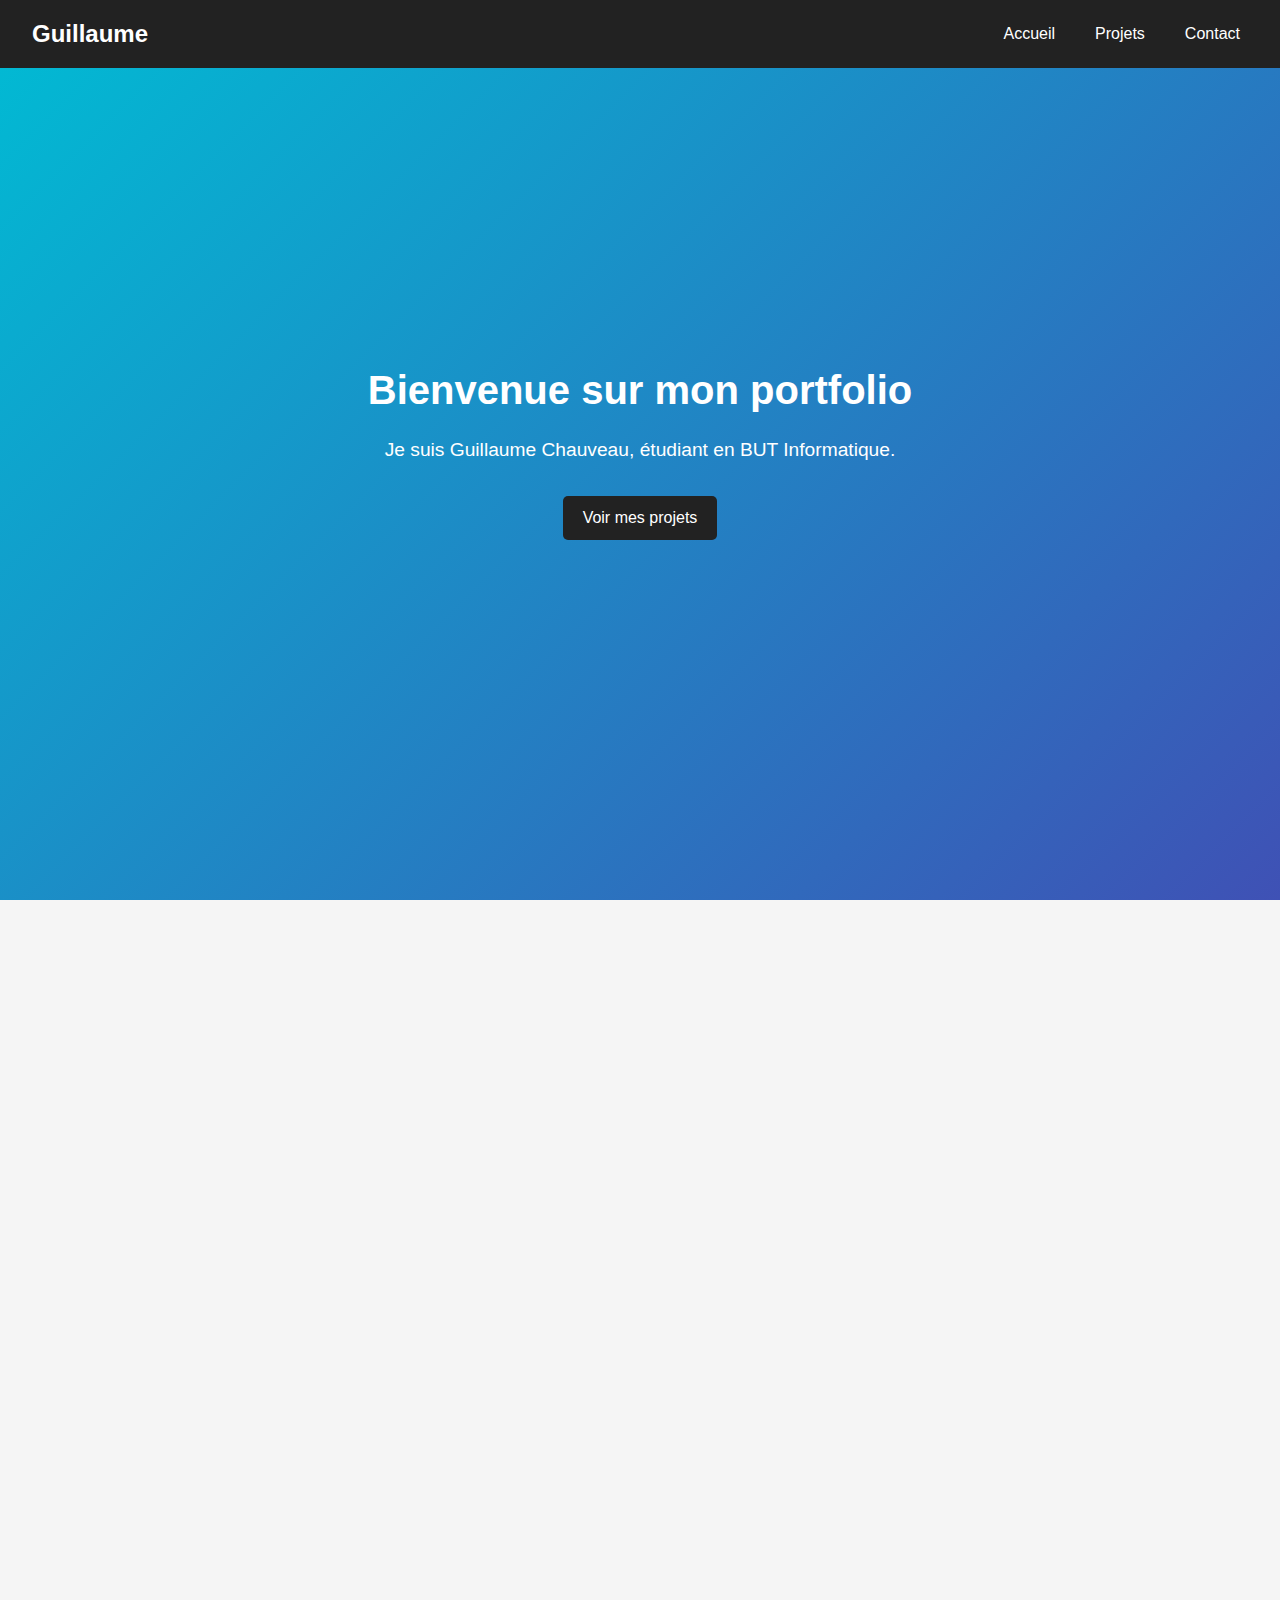
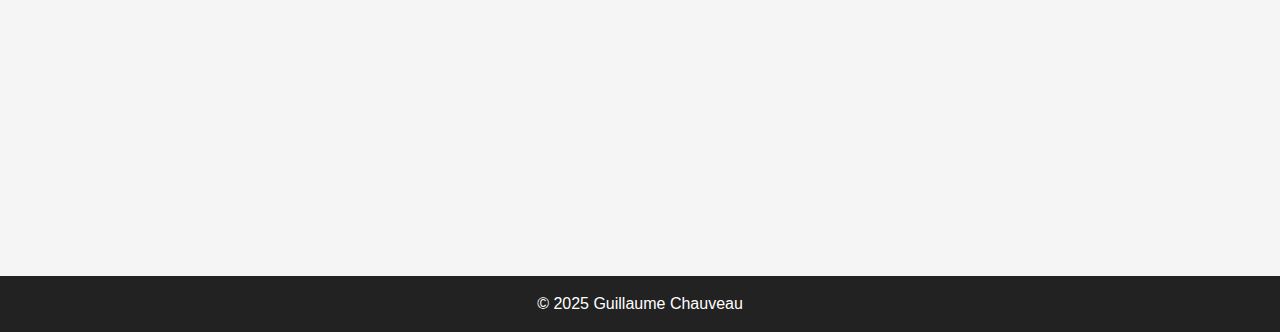
<file: index.html>
<!DOCTYPE html>
<html lang="fr">
<head>
  <meta charset="UTF-8">
  <meta name="viewport" content="width=device-width, initial-scale=1.0">
  <title>Accueil - Portfolio Guillaume Chauveau</title>
  <link rel="stylesheet" href="style.css">
</head>
<body>
  <!-- Navbar -->
  <header>
    <nav class="navbar">
      <div class="logo">Guillaume</div>
      <ul class="nav-links">
        <li><a href="index.html">Accueil</a></li>
        <li><a href="projets.html">Projets</a></li>
        <li><a href="#contact">Contact</a></li>
      </ul>
      <div class="menu-toggle">&#9776;</div>
    </nav>
  </header>

  <!-- Hero -->
  <section class="hero">
    <div class="hero-content">
      <h1>Bienvenue sur mon portfolio</h1>
      <p>Je suis <span>Guillaume Chauveau</span>, étudiant en BUT Informatique.</p>
      <a href="projets.html" class="btn">Voir mes projets</a>
    </div>
  </section>

  <!-- Présentation -->
  <section class="section fade-in">
    <h2>À propos</h2>
    <p>Passionné par le développement web, la conception logicielle et les bases de données, je cherche à apprendre en réalisant des projets concrets. Vous trouverez dans ce site un aperçu de mes projets et compétences.</p>
  </section>

  <!-- Aperçu projets -->
  <section class="section fade-in">
    <h2>Mes projets récents</h2>
    <div class="projects-grid">
      <div class="project-card">
        <h3>Application de recommandation de séries</h3>
        <p>Stage au LISN (CNRS).</p>
        <a href="projet1.html" class="btn">Détails</a>
      </div>
      <div class="project-card">
        <h3>Jeu éducatif en mathématiques</h3>
        <p>Développement sous Godot.</p>
        <a href="projet2.html" class="btn">Détails</a>
      </div>
      <div class="project-card">
        <h3>Site web collaboratif</h3>
        <p>Développement en équipe avec PHP/MySQL.</p>
        <a href="projet3.html" class="btn">Détails</a>
      </div>
    </div>
  </section>

  <!-- Contact -->
  <section id="contact" class="section fade-in">
    <h2>Contact</h2>
    <p>Email : <a href="mailto:ch.guillaume05@gmail.com">ch.guillaume05@gmail.com</a></p>
    <p>GitHub : <a href="https://github.com/TonPseudoGitHub" target="_blank">Mon GitHub</a></p>
  </section>

  <footer>
    <p>© 2025 Guillaume Chauveau</p>
  </footer>

  <script src="script.js"></script>
</body>
</html>
</file>
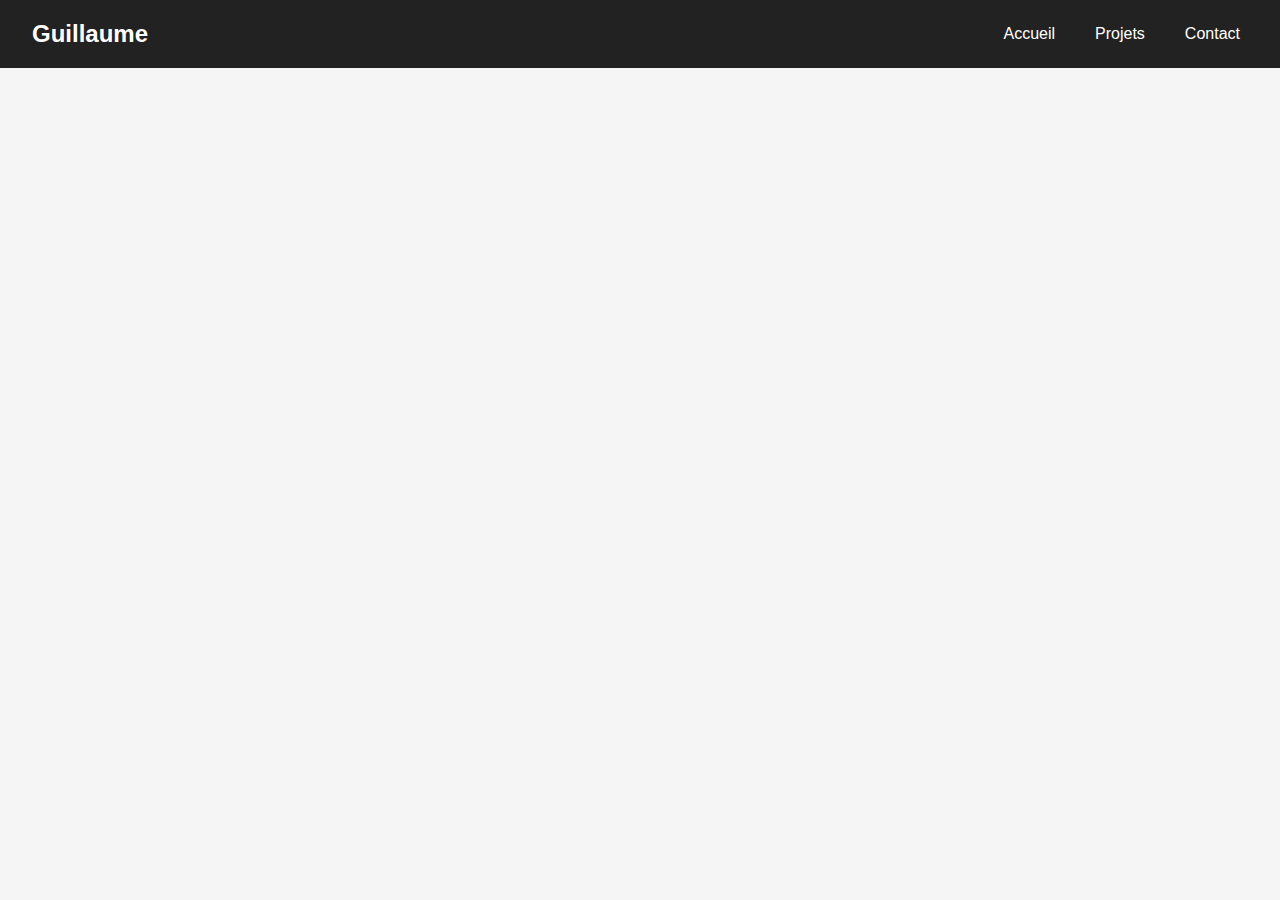
<file: projet.html>
<!DOCTYPE html>
<html lang="fr">
<head>
  <meta charset="UTF-8">
  <meta name="viewport" content="width=device-width, initial-scale=1.0">
  <title>Projets - Portfolio Guillaume</title>
  <link rel="stylesheet" href="style.css">
</head>
<body>
  <header>
    <nav class="navbar">
      <div class="logo">Guillaume</div>
      <ul class="nav-links">
        <li><a href="index.html">Accueil</a></li>
        <li><a href="projets.html">Projets</a></li>
        <li><a href="index.html#contact">Contact</a></li>
      </ul>
      <div class="menu-toggle">&#9776;</div>
    </nav>
  </header>

  <section class="section fade-in">
    <h2>Mes projets</h2>
    <div class="projects-grid">
      <div class="project-card">
        <h3>Application de recommandation de séries</h3>
        <p>Stage au LISN (CNRS).</p>
        <a href="projet1.html" class="btn">Voir plus</a>
      </div>
      <div class="project-card">
        <h3>Jeu éducatif en mathématiques</h3>
        <p>Jeu 2D top-down sous Godot.</p>
        <a href="projet2.html" class="btn">Voir plus</a>
      </div>
      <div class="project-card">
        <h3>Site web collaboratif</h3>
        <p>Projet académique en équipe.</p>
        <a href="projet3.html" class="btn">Voir plus</a>
      </div>
    </div>
  </section>
</body>
</html>
</file>
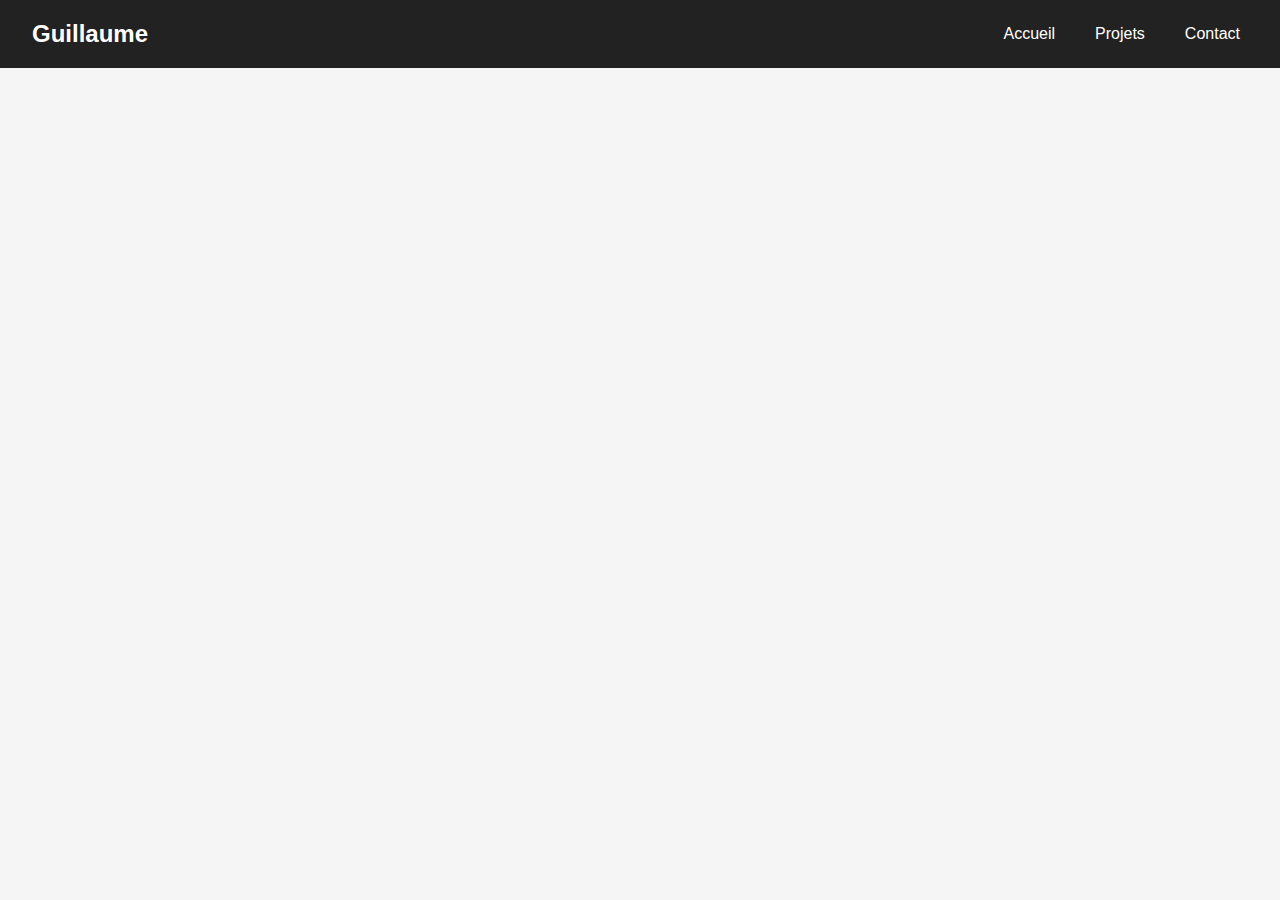
<file: projet1.html>
<!DOCTYPE html>
<html lang="fr">
<head>
  <meta charset="UTF-8">
  <meta name="viewport" content="width=device-width, initial-scale=1.0">
  <title>Projet 1 - Application de recommandation de séries</title>
  <link rel="stylesheet" href="style.css">
</head>
<body>
  <header>
    <nav class="navbar">
      <div class="logo">Guillaume</div>
      <ul class="nav-links">
        <li><a href="index.html">Accueil</a></li>
        <li><a href="projets.html">Projets</a></li>
        <li><a href="index.html#contact">Contact</a></li>
      </ul>
    </nav>
  </header>

  <section class="section fade-in">
    <h2>Application de recommandation de séries</h2>
    <p><strong>Contexte :</strong> Projet de stage au LISN (CNRS).</p>
    <p><strong>Technologies :</strong> HTML, CSS, JavaScript, PHP, MySQL.</p>
    <p><strong>Description :</strong> Développement d’une interface web pour un système de recommandation de séries, avec une gestion des préférences utilisateur et une base de données dédiée.</p>
    <p><strong>Résultat :</strong> Une plateforme fonctionnelle et intuitive, utilisée comme prototype dans le projet RECO+.</p>

    <a href="projets.html" class="btn">← Retour aux projets</a>
  </section>
</body>
</html>
</file>
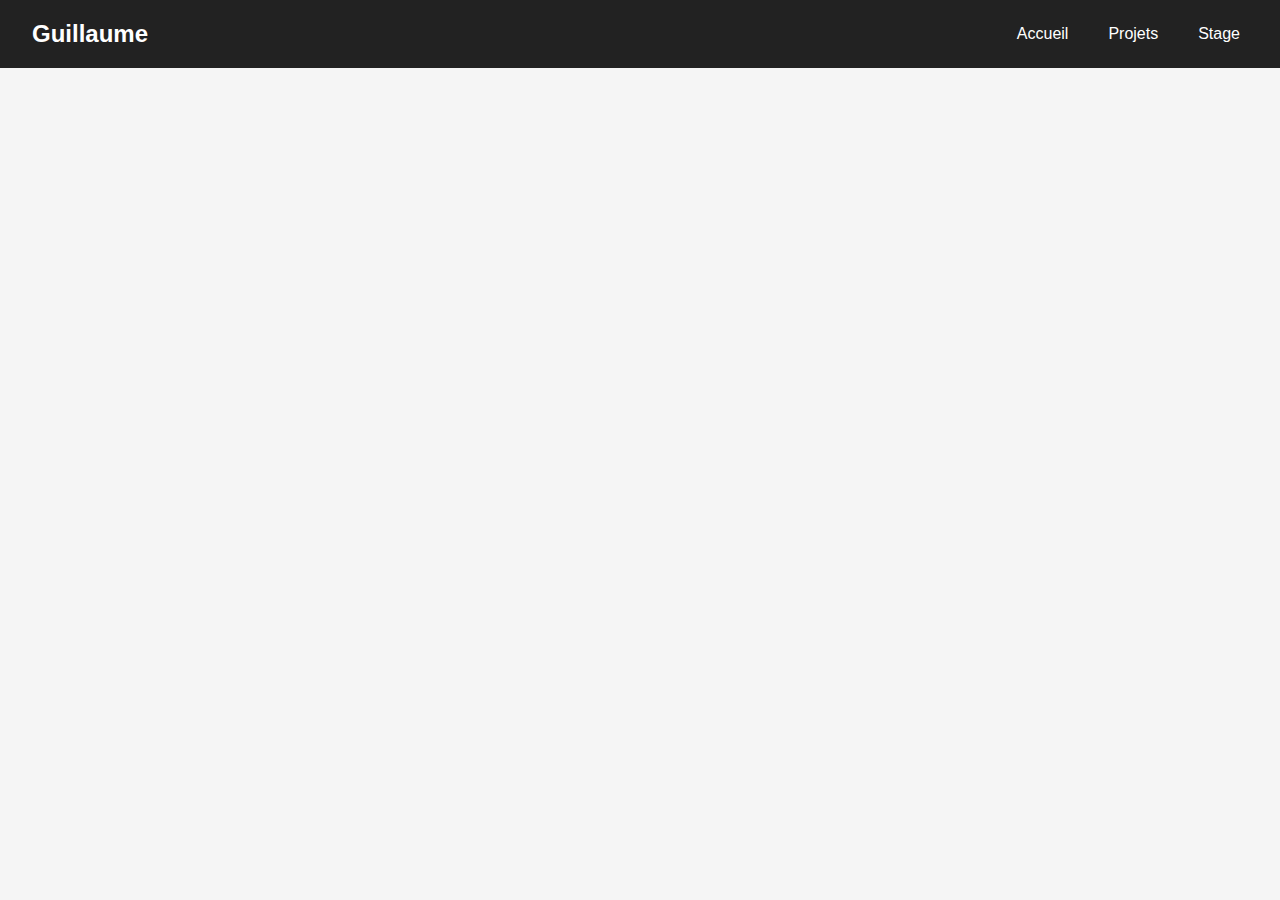
<file: projet2.html>
<!DOCTYPE html>
<html lang="fr">
<head>
  <meta charset="UTF-8">
  <meta name="viewport" content="width=device-width, initial-scale=1.0">
  <title>Jeu éducatif en mathématiques - Portfolio Guillaume Chauveau</title>
  <link rel="stylesheet" href="style.css">
</head>
<body>
  <header>
    <nav class="navbar">
      <div class="logo">Guillaume</div>
      <ul class="nav-links">
        <li><a href="index.html">Accueil</a></li>
        <li><a href="projets.html">Projets</a></li>
        <li><a href="stage.html">Stage</a></li>
      </ul>
    </nav>
  </header>

  <section class="section fade-in">
    <h2>Jeu éducatif en mathématiques</h2>
    <p><strong>Technologie :</strong> Godot Engine (GDScript)</p>

    <h3>Contexte & Objectifs</h3>
    <p>Créer un jeu 2D en vue top-down où les joueurs résolvent des énigmes mathématiques pour avancer dans des niveaux successifs. Le but est de rendre l’apprentissage des mathématiques plus ludique.</p>

    <h3>Fonctionnalités principales</h3>
    <ul>
      <li>Exploration de salles avec obstacles et coffres à énigmes.</li>
      <li>Énigmes de niveau collège/lycée (équations, géométrie, logique).</li>
      <li>Progression par niveaux avec difficulté croissante.</li>
      <li>Utilisation d’assets libres et de sons gratuits.</li>
    </ul>

    <h3>Résultats</h3>
    <p>Le prototype permet de tester l’efficacité de l’approche ludique dans l’apprentissage des mathématiques. J’ai amélioré mes compétences en conception de jeu, algorithmes de gameplay et design pédagogique.</p>

    <a href="projets.html" class="btn">← Retour aux projets</a>
  </section>
</body>
</html>
</file>
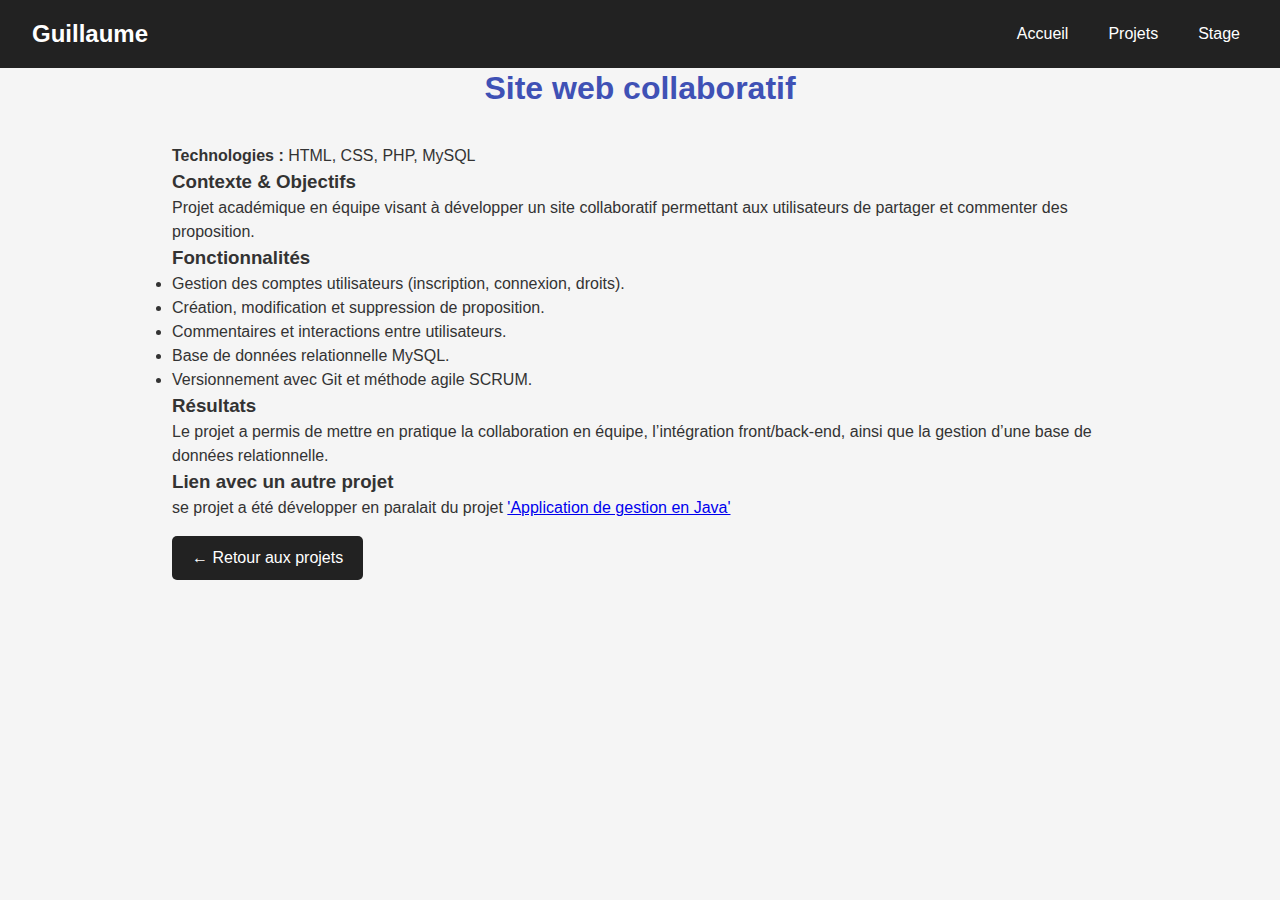
<file: projet3.html>
<!DOCTYPE html>
<html lang="fr">
<head>
  <meta charset="UTF-8">
  <meta name="viewport" content="width=device-width, initial-scale=1.0">
  <title>Site web collaboratif - Portfolio Guillaume Chauveau</title>
  <link rel="stylesheet" href="style.css">
</head>
<body>
  <header>
    <nav class="navbar">
      <div class="logo">Guillaume</div>
      <ul class="nav-links">
        <li><a href="index.html">Accueil</a></li>
        <li><a href="projets.html">Projets</a></li>
        <li><a href="stage.html">Stage</a></li>
      </ul>
    </nav>
  </header>

  <section class="section">
    <h2>Site web collaboratif</h2>
    <p><strong>Technologies :</strong> HTML, CSS, PHP, MySQL</p>

    <h3>Contexte & Objectifs</h3>
    <p>Projet académique en équipe visant à développer un site collaboratif permettant aux utilisateurs de partager et commenter des proposition.</p>

    <h3>Fonctionnalités</h3>
    <ul>
      <li>Gestion des comptes utilisateurs (inscription, connexion, droits).</li>
      <li>Création, modification et suppression de proposition.</li>
      <li>Commentaires et interactions entre utilisateurs.</li>
      <li>Base de données relationnelle MySQL.</li>
      <li>Versionnement avec Git et méthode agile SCRUM.</li>
    </ul>

    <h3>Résultats</h3>
    <p>Le projet a permis de mettre en pratique la collaboration en équipe, l’intégration front/back-end, ainsi que la gestion d’une base de données relationnelle.</p>

    <h3>Lien avec un autre projet</h3>
    <p>se projet a été développer en paralait du projet <a href="projet4.html">'Application de gestion en Java'</a></p>
    <a href="projets.html" class="btn">← Retour aux projets</a>
  </section>
</body>
</html>
</file>
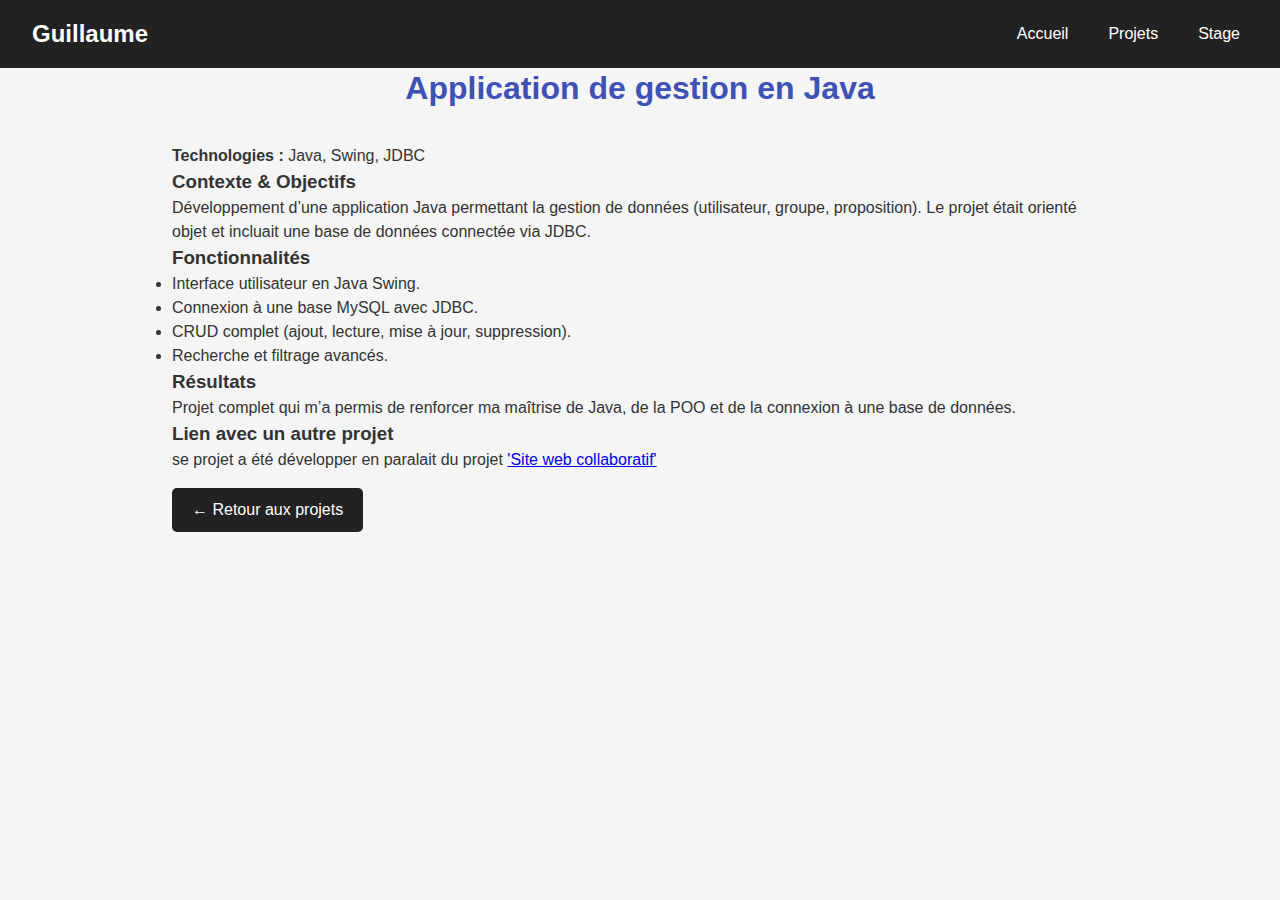
<file: projet4.html>
<!DOCTYPE html>
<html lang="fr">
<head>
  <meta charset="UTF-8">
  <meta name="viewport" content="width=device-width, initial-scale=1.0">
  <title>Application Java - Portfolio Guillaume Chauveau</title>
  <link rel="stylesheet" href="style.css">
</head>
<body>
  <header>
    <nav class="navbar">
      <div class="logo">Guillaume</div>
      <ul class="nav-links">
        <li><a href="index.html">Accueil</a></li>
        <li><a href="projets.html">Projets</a></li>
        <li><a href="stage.html">Stage</a></li>
      </ul>
    </nav>
  </header>

  <section class="section">
    <h2>Application de gestion en Java</h2>
    <p><strong>Technologies :</strong> Java, Swing, JDBC</p>

    <h3>Contexte & Objectifs</h3>
    <p>Développement d’une application Java permettant la gestion de données (utilisateur, groupe, proposition). Le projet était orienté objet et incluait une base de données connectée via JDBC.</p>

    <h3>Fonctionnalités</h3>
    <ul>
      <li>Interface utilisateur en Java Swing.</li>
      <li>Connexion à une base MySQL avec JDBC.</li>
      <li>CRUD complet (ajout, lecture, mise à jour, suppression).</li>
      <li>Recherche et filtrage avancés.</li>
    </ul>

    <h3>Résultats</h3>
    <p>Projet complet qui m’a permis de renforcer ma maîtrise de Java, de la POO et de la connexion à une base de données.</p>

    <h3>Lien avec un autre projet</h3>
    <p>se projet a été développer en paralait du projet <a href="projet3.html"> 'Site web collaboratif'</a></p>
    <a href="projets.html" class="btn">← Retour aux projets</a>
  </section>
</body>
</html>
</file>
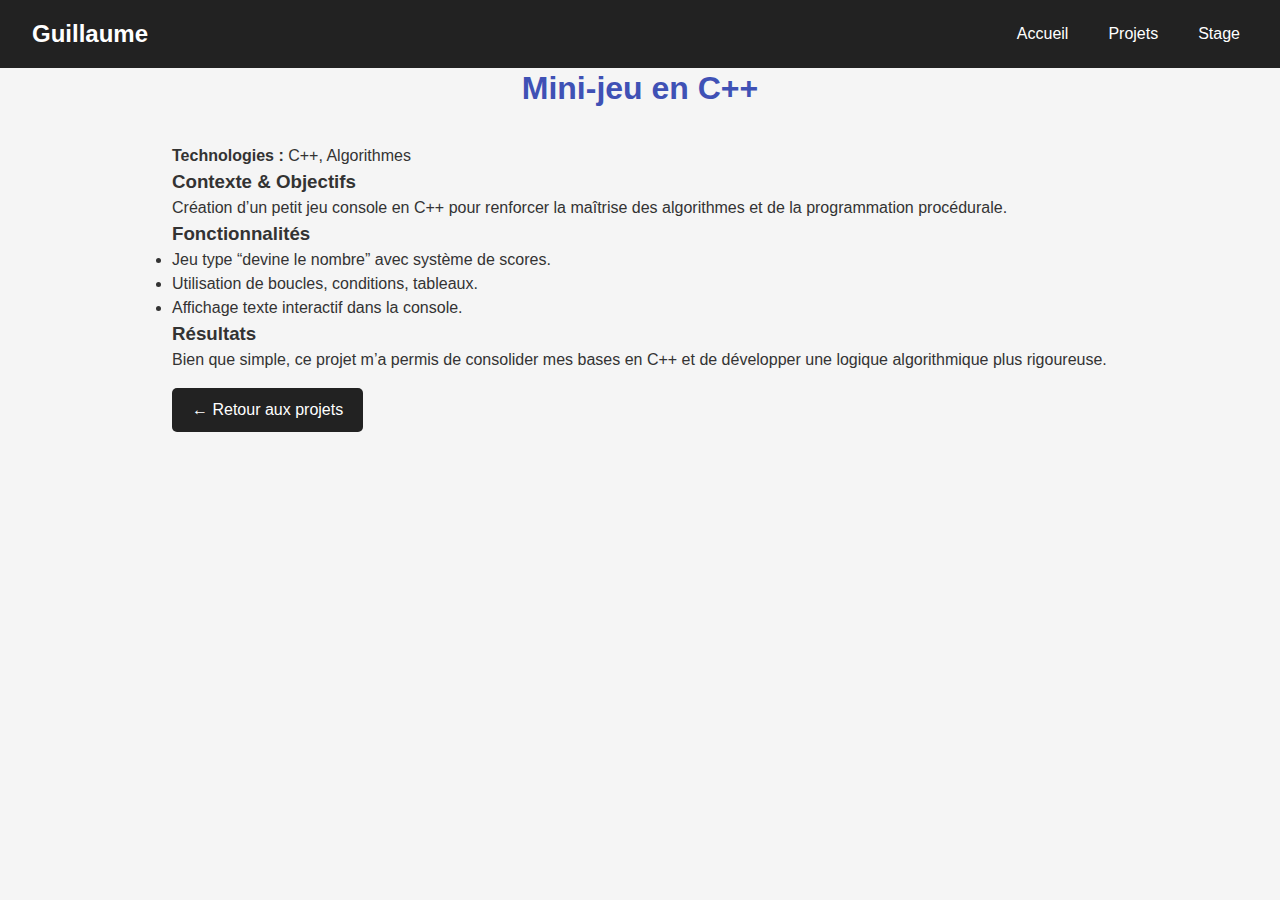
<file: projet6.html>
<!DOCTYPE html>
<html lang="fr">
<head>
  <meta charset="UTF-8">
  <meta name="viewport" content="width=device-width, initial-scale=1.0">
  <title>Mini-jeu C++ - Portfolio Guillaume Chauveau</title>
  <link rel="stylesheet" href="style.css">
</head>
<body>
  <header>
    <nav class="navbar">
      <div class="logo">Guillaume</div>
      <ul class="nav-links">
        <li><a href="index.html">Accueil</a></li>
        <li><a href="projets.html">Projets</a></li>
        <li><a href="stage.html">Stage</a></li>
      </ul>
    </nav>
  </header>

  <section class="section">
    <h2>Mini-jeu en C++</h2>
    <p><strong>Technologies :</strong> C++, Algorithmes</p>

    <h3>Contexte & Objectifs</h3>
    <p>Création d’un petit jeu console en C++ pour renforcer la maîtrise des algorithmes et de la programmation procédurale.</p>

    <h3>Fonctionnalités</h3>
    <ul>
      <li>Jeu type “devine le nombre” avec système de scores.</li>
      <li>Utilisation de boucles, conditions, tableaux.</li>
      <li>Affichage texte interactif dans la console.</li>
    </ul>

    <h3>Résultats</h3>
    <p>Bien que simple, ce projet m’a permis de consolider mes bases en C++ et de développer une logique algorithmique plus rigoureuse.</p>

    <a href="projets.html" class="btn">← Retour aux projets</a>
  </section>
</body>
</html>
</file>
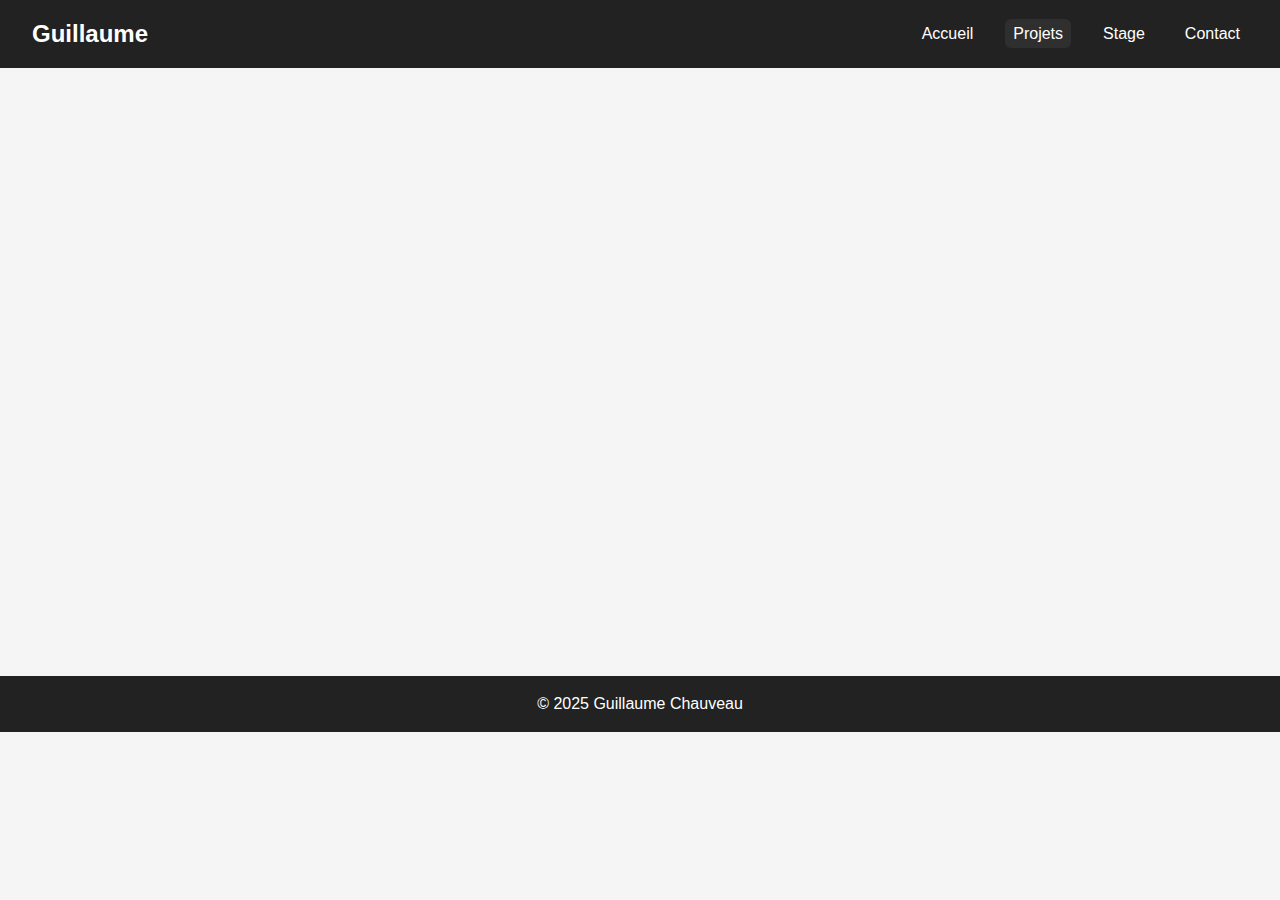
<file: projets.html>
<!DOCTYPE html>
<html lang="fr">
<head>
  <meta charset="utf-8">
  <meta name="viewport" content="width=device-width,initial-scale=1">
  <title>Projets - Portfolio Guillaume</title>
  <link rel="stylesheet" href="style.css">
</head>
<body>
  <header>
    <nav class="navbar">
      <div class="logo">Guillaume</div>
      <ul class="nav-links">
        <li><a href="index.html">Accueil</a></li>
        <li><a href="projets.html" aria-current="page">Projets</a></li>
        <li><a href="stage.html">Stage</a></li>
        <li><a href="index.html#contact">Contact</a></li>
      </ul>
      <div class="menu-toggle" aria-label="Ouvrir le menu">&#9776;</div>
    </nav>
  </header>

  <main>
    <section class="section fade-in">
      <h2>Mes projets</h2>
      <div class="projects-grid">
        <div class="project-card">
          <h3>Application de recommandation de séries</h3>
          <p>Stage au LISN (CNRS) — interface RECO+.</p>
          <a href="stage.html" class="btn">Voir plus</a>
        </div>

        <div class="project-card">
          <h3>Jeu éducatif en mathématiques</h3>
          <p>Prototype Godot (énigmes & progression par niveaux).</p>
          <a href="projet2.html" class="btn">Voir plus</a>
        </div>

        <div class="project-card">
          <h3>Site web collaboratif</h3>
          <p>PHP/MySQL, gestion utilisateurs et articles.</p>
          <a href="projet3.html" class="btn">Voir plus</a>
        </div>

        <div class="project-card">
          <h3>Application Java</h3>
          <p>Appli de gestion (Swing + JDBC).</p>
          <a href="projet4.html" class="btn">Voir plus</a>
        </div>
        <div class="project-card">
          <h3>Mini-jeu C++</h3>
          <p>Console — algorithmes et logique.</p>
          <a href="projet6.html" class="btn">Voir plus</a>
        </div>
      </div>
    </section>
  </main>

  <footer>
    <p>© 2025 Guillaume Chauveau</p>
  </footer>

  <script src="script.js"></script>
</body>
</html>
</file>
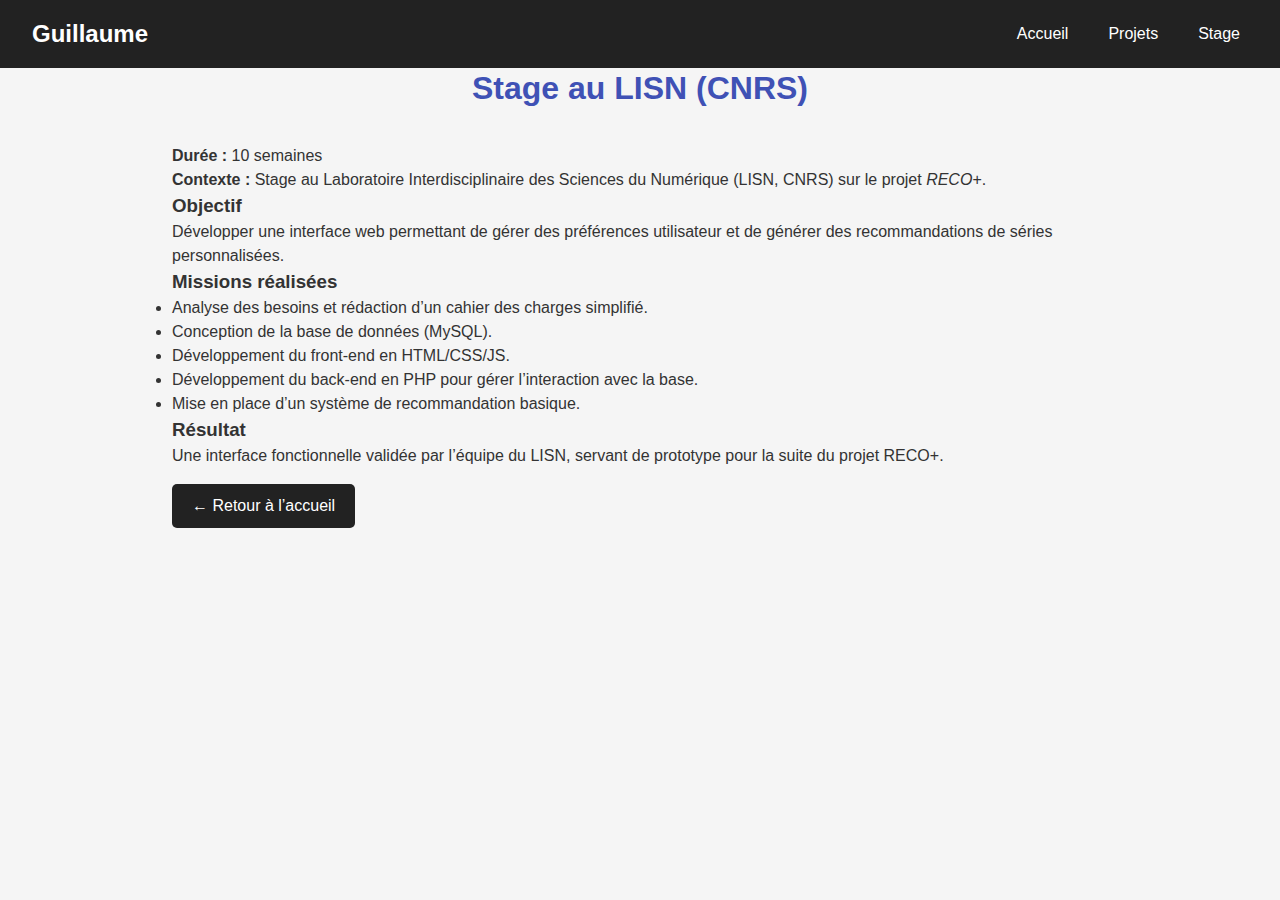
<file: stage.html>
<!DOCTYPE html>
<html lang="fr">
<head>
  <meta charset="UTF-8">
  <meta name="viewport" content="width=device-width, initial-scale=1.0">
  <title>Stage - Portfolio Guillaume Chauveau</title>
  <link rel="stylesheet" href="style.css">
</head>
<body>
  <header>
    <nav class="navbar">
      <div class="logo">Guillaume</div>
      <ul class="nav-links">
        <li><a href="index.html">Accueil</a></li>
        <li><a href="projets.html">Projets</a></li>
        <li><a href="stage.html">Stage</a></li>
      </ul>
    </nav>
  </header>

  <section class="section">
    <h2>Stage au LISN (CNRS)</h2>
    <p><strong>Durée :</strong> 10 semaines</p>
    <p><strong>Contexte :</strong> Stage au Laboratoire Interdisciplinaire des Sciences du Numérique (LISN, CNRS) sur le projet <em>RECO+</em>.</p>
    
    <h3>Objectif</h3>
    <p>Développer une interface web permettant de gérer des préférences utilisateur et de générer des recommandations de séries personnalisées.</p>

    <h3>Missions réalisées</h3>
    <ul>
      <li>Analyse des besoins et rédaction d’un cahier des charges simplifié.</li>
      <li>Conception de la base de données (MySQL).</li>
      <li>Développement du front-end en HTML/CSS/JS.</li>
      <li>Développement du back-end en PHP pour gérer l’interaction avec la base.</li>
      <li>Mise en place d’un système de recommandation basique.</li>
    </ul>

    <h3>Résultat</h3>
    <p>Une interface fonctionnelle validée par l’équipe du LISN, servant de prototype pour la suite du projet RECO+.</p>

    <a href="index.html" class="btn">← Retour à l’accueil</a>
  </section>
</body>
</html>
</file>
<file: style.css>
/* Reset basique */
* { box-sizing: border-box; margin:0; padding:0; }
html,body { height:100%; }

body {
  font-family: 'Segoe UI', Roboto, Arial, sans-serif;
  background: #f5f7fb;
  color: #222;
  -webkit-font-smoothing:antialiased;
  -moz-osx-font-smoothing:grayscale;
  line-height:1.5;
  scroll-behavior: smooth;
}

/* NAVBAR */
.navbar{
  display:flex;
  align-items:center;
  justify-content:space-between;
  gap:1rem;
  padding:1rem 1.5rem;
  background:#1f2937;
  color:#fff;
  position:sticky;
  top:0;
  z-index:1000;
}

.logo { font-weight:700; font-size:1.2rem; }

.nav-links {
  list-style:none;
  display:flex;
  gap:1rem;
  align-items:center;
}

.nav-links li a {
  color:#fff; text-decoration:none; padding:6px 8px; border-radius:6px;
}
.nav-links li a:hover, .nav-links li a[aria-current="page"] {
  background: rgba(255,255,255,0.06);
}

/* mobile menu toggle */
.menu-toggle { display:none; font-size:1.6rem; cursor:pointer; }

/* HERO / SECTION / GRID */
.section { max-width:1100px; margin:2.5rem auto; padding:1.5rem; background:transparent; }
h2 { color:#334155; margin-bottom:1rem; text-align:center; font-size:1.8rem; }

.projects-grid {
  display:grid;
  grid-template-columns: repeat(auto-fit, minmax(240px,1fr));
  gap:1.25rem;
  margin-top:1rem;
}

.project-card {
  background:#fff; padding:1.25rem; border-radius:12px;
  box-shadow: 0 6px 18px rgba(15,23,42,0.06);
  transition: transform .25s ease, box-shadow .25s ease;
}
.project-card h3 { margin-bottom:0.5rem; color:#0f172a; }
.project-card p { margin-bottom:1rem; color:#475569; }
.project-card .btn { display:inline-block; text-decoration:none; padding:8px 12px; border-radius:8px; background:#0f172a; color:#fff; }

/* boutons */
.btn { display:inline-block; background:#0f172a; color:#fff; padding:10px 14px; border-radius:8px; text-decoration:none; transition:transform .18s ease; }
.btn:hover { transform:translateY(-3px); }

/* hover cards */
.project-card:hover { transform:translateY(-6px); box-shadow:0 10px 30px rgba(2,6,23,0.12); }

/* fade-in animation (default hidden) */
.fade-in { opacity:0; transform:translateY(18px); transition: opacity .6s ease, transform .6s ease; }
.fade-in.visible { opacity:1; transform:translateY(0); }

/* Footer */
footer { text-align:center; padding:1.25rem; color:#fff; background:#0f172a; margin-top:2rem; }

/* Responsive */
@media (max-width: 900px){
  .nav-links { gap:0.5rem; }
}

@media (max-width: 768px) {
  .menu-toggle { display:block; }

  .nav-links {
    position: absolute;
    top:64px;
    right:0;
    background:#111827;
    width:220px;
    padding:0.75rem;
    flex-direction:column;
    align-items:flex-end;
    display:none;
    border-radius:8px;
  }

  .nav-links.active { display:flex; }

  .nav-links li { width:100%; }
  .nav-links li a { width:100%; text-align:right; display:block; padding:10px 8px; }

  .section { padding:1rem; margin:1.5rem; }

  
}
/* Style global */
* {
  margin: 0;
  padding: 0;
  box-sizing: border-box;
}

body {
  font-family: 'Segoe UI', sans-serif;
  background: #f5f5f5;
  color: #333;
  scroll-behavior: smooth;
}

/* Navbar */
.navbar {
  display: flex;
  justify-content: space-between;
  align-items: center;
  padding: 1rem 2rem;
  background: #222;
  color: white;
  position: fixed;
  top: 0;
  width: 100%;
  z-index: 1000;
}

.navbar .logo {
  font-size: 1.5rem;
  font-weight: bold;
}

.nav-links {
  list-style: none;
  display: flex;
  gap: 1.5rem;
}

.nav-links li a {
  color: white;
  text-decoration: none;
  transition: color 0.3s;
}

.nav-links li a:hover {
  color: #00bcd4;
}

.menu-toggle {
  display: none;
  font-size: 2rem;
  cursor: pointer;
}

/* Hero */
.hero {
  height: 100vh;
  display: flex;
  justify-content: center;
  align-items: center;
  background: linear-gradient(135deg, #00bcd4, #3f51b5);
  color: white;
  text-align: center;
  padding: 2rem;
}

.hero h1 {
  font-size: 2.5rem;
}

.hero h1 span {
  color: #ffeb3b;
}

.hero p {
  margin: 1rem 0;
  font-size: 1.2rem;
}

.btn {
  display: inline-block;
  padding: 10px 20px;
  background: #222;
  color: white;
  text-decoration: none;
  border-radius: 5px;
  margin-top: 1rem;
  transition: transform 0.3s;
}

.btn:hover {
  transform: scale(1.05);
}

/* Sections */
.section {
  max-width: 1000px;
  margin: auto;
  padding: 4rem 2rem;
}

.section h2 {
  text-align: center;
  margin-bottom: 2rem;
  font-size: 2rem;
  color: #3f51b5;
}

/* Compétences */
.skills-container {
  display: flex;
  flex-wrap: wrap;
  gap: 10px;
  justify-content: center;
}

.skill {
  background: #3f51b5;
  color: white;
  padding: 10px 20px;
  border-radius: 8px;
  transition: transform 0.3s;
}

.skill:hover {
  transform: scale(1.1);
}

/* Projets */
.projects-grid {
  display: grid;
  grid-template-columns: repeat(auto-fit, minmax(250px, 1fr));
  gap: 1.5rem;
}

.project-card {
  background: white;
  padding: 1.5rem;
  border-radius: 12px;
  box-shadow: 0 4px 8px rgba(0,0,0,0.1);
  transition: transform 0.3s, box-shadow 0.3s;
}

.project-card:hover {
  transform: translateY(-5px);
  box-shadow: 0 6px 15px rgba(0,0,0,0.2);
}

/* Contact */
#contact p {
  text-align: center;
  margin: 0.5rem 0;
}

/* Footer */
footer {
  text-align: center;
  padding: 1rem;
  background: #222;
  color: white;
  margin-top: 2rem;
}

/* Animations */
.fade-in {
  opacity: 0;
  transform: translateY(20px);
  transition: all 0.8s ease-in-out;
}

.fade-in.visible {
  opacity: 1;
  transform: translateY(0);
}

/* Responsive */
@media (max-width: 768px) {
  .nav-links {
    display: none;
    flex-direction: column;
    background: #222;
    position: absolute;
    top: 60px;
    right: 0;
    width: 200px;
    text-align: right;
    padding: 1rem;
  }

  .nav-links.active {
    display: flex;
  }

  .menu-toggle {
    display: block;
  }

  .hero h1 {
    font-size: 2rem;
  }
}
</file>
